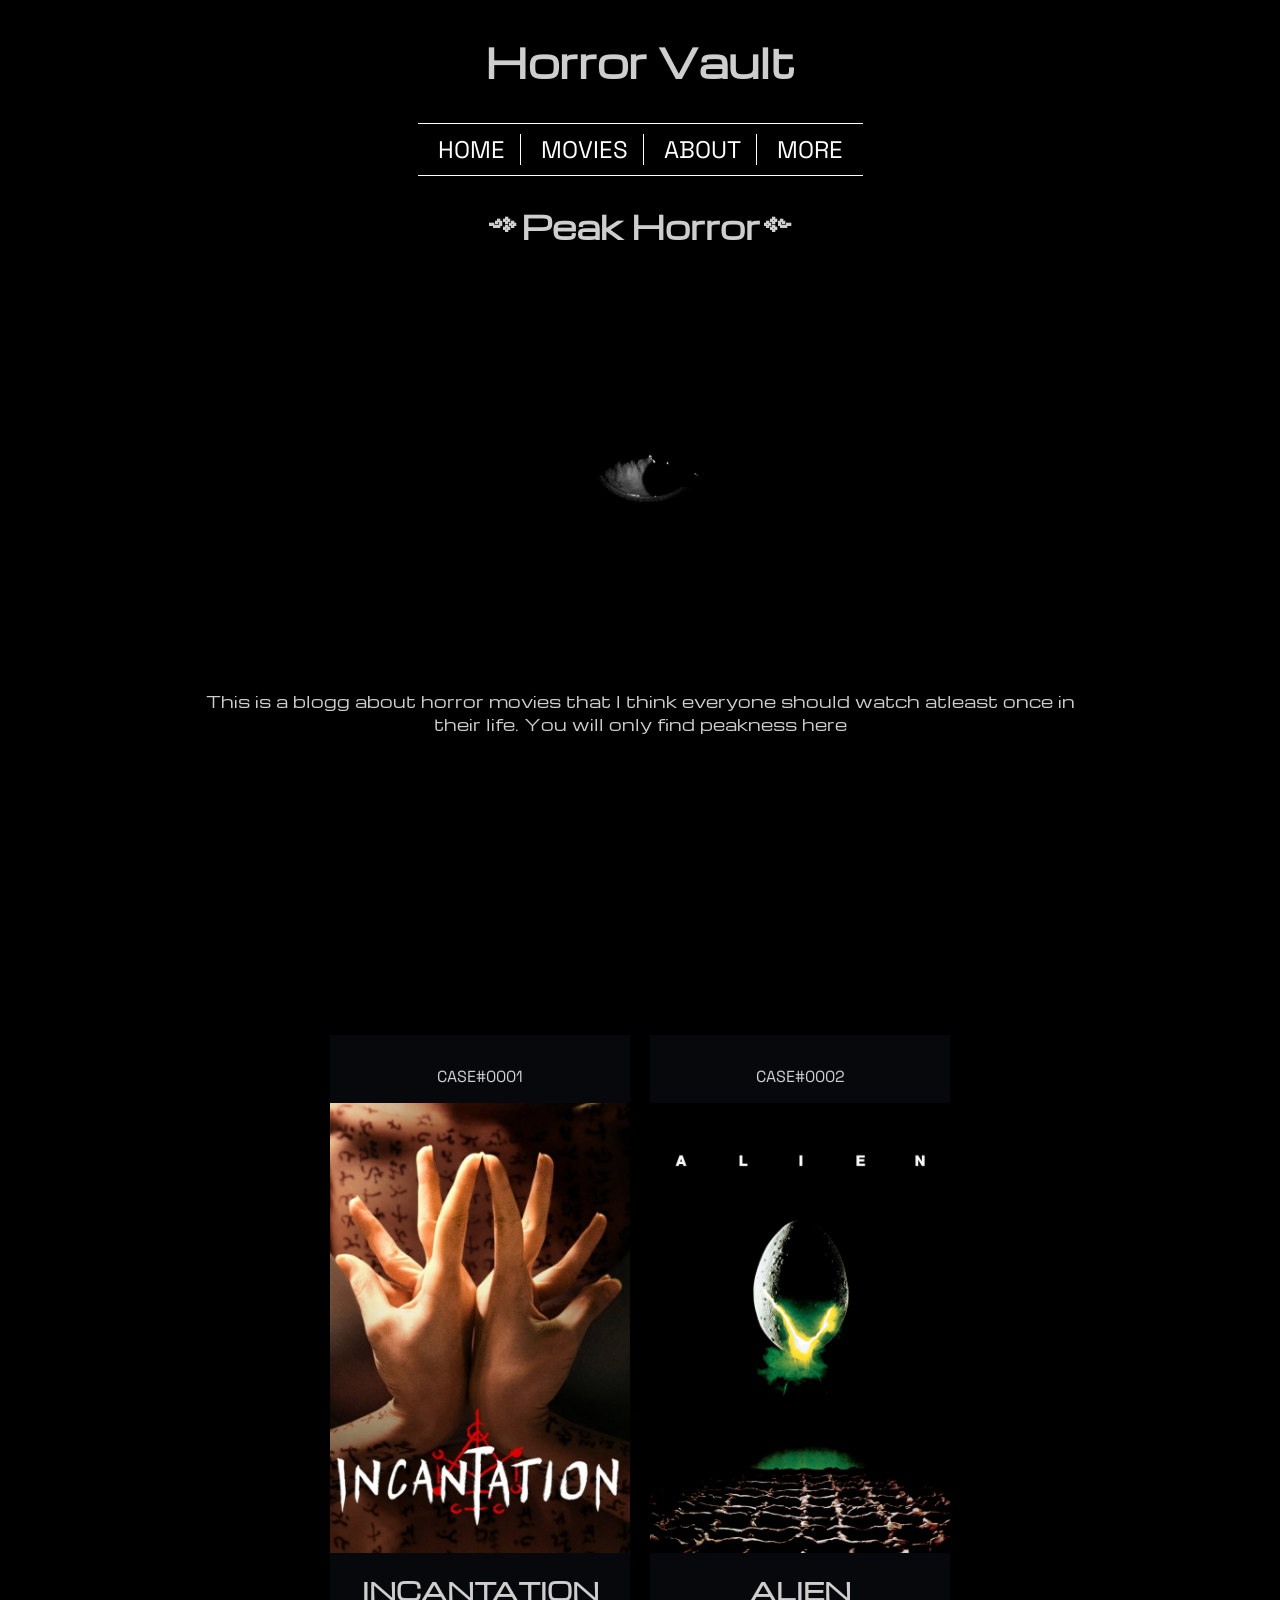
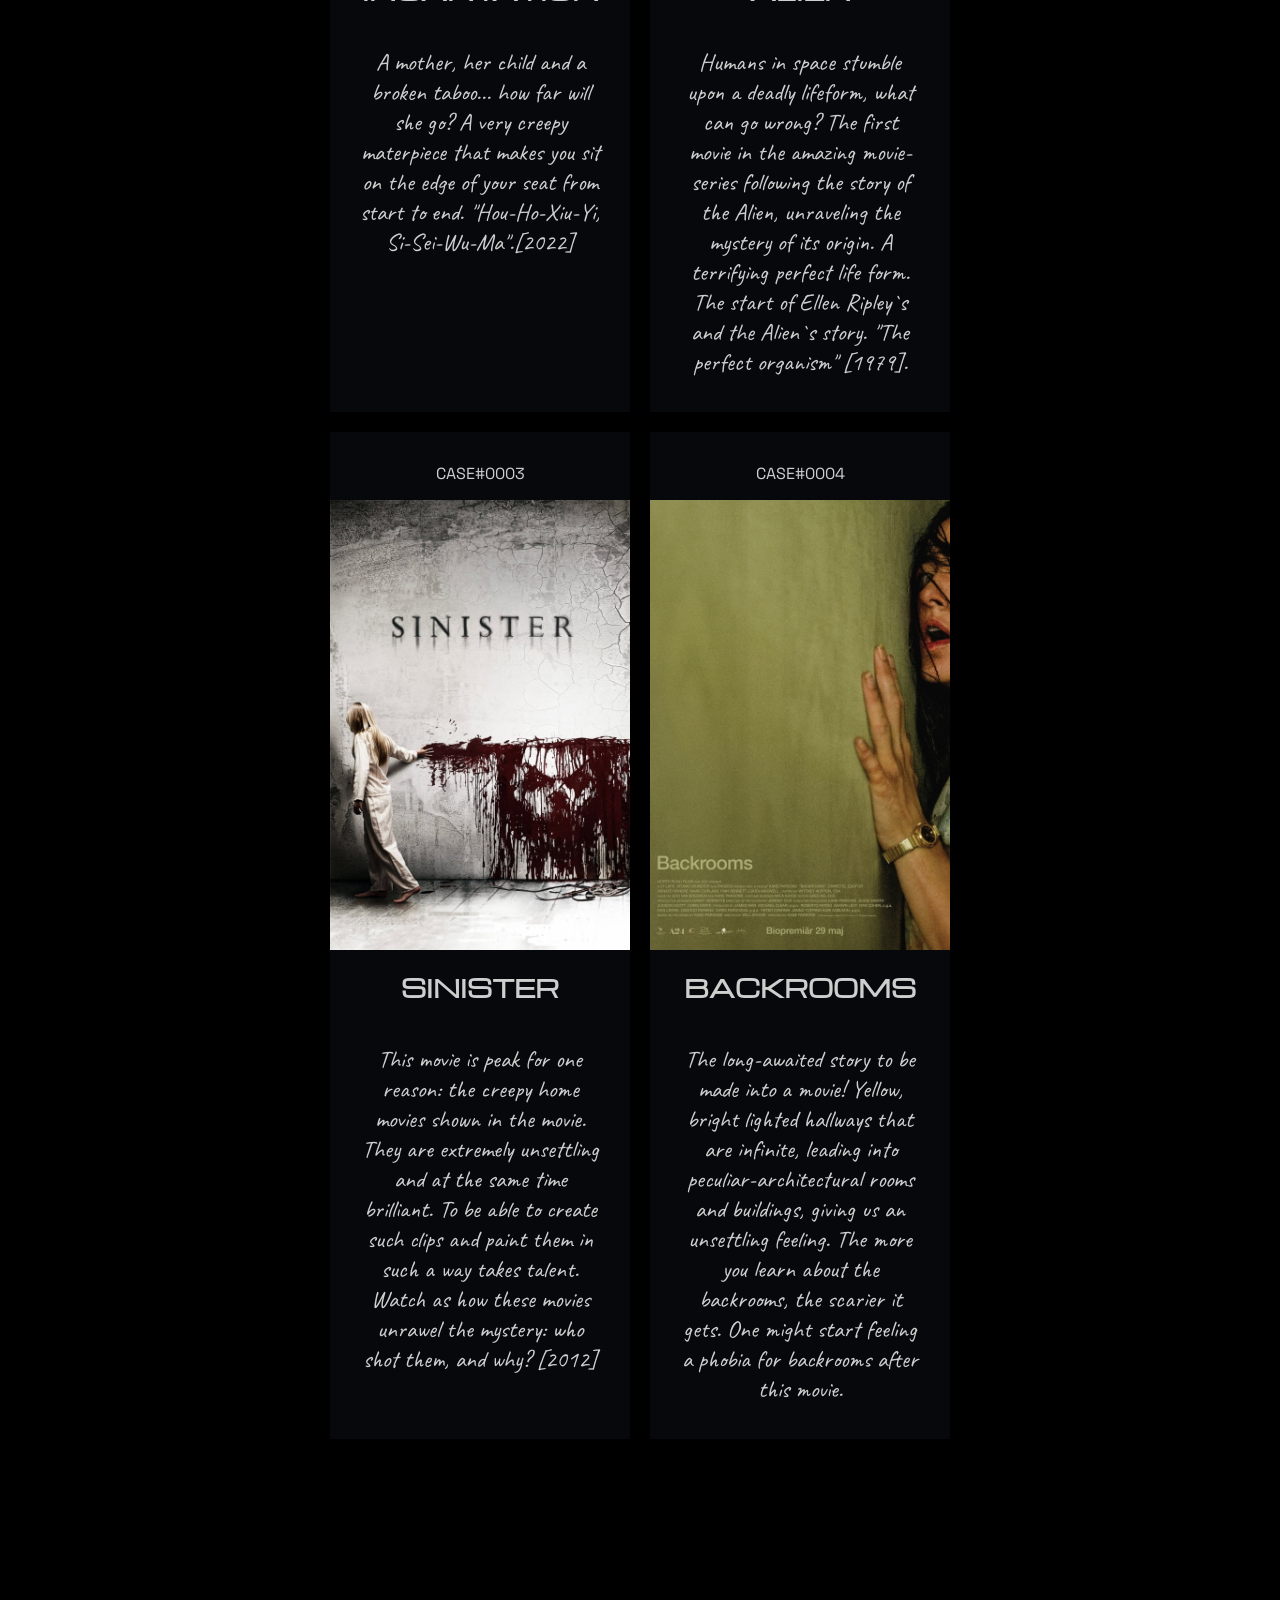
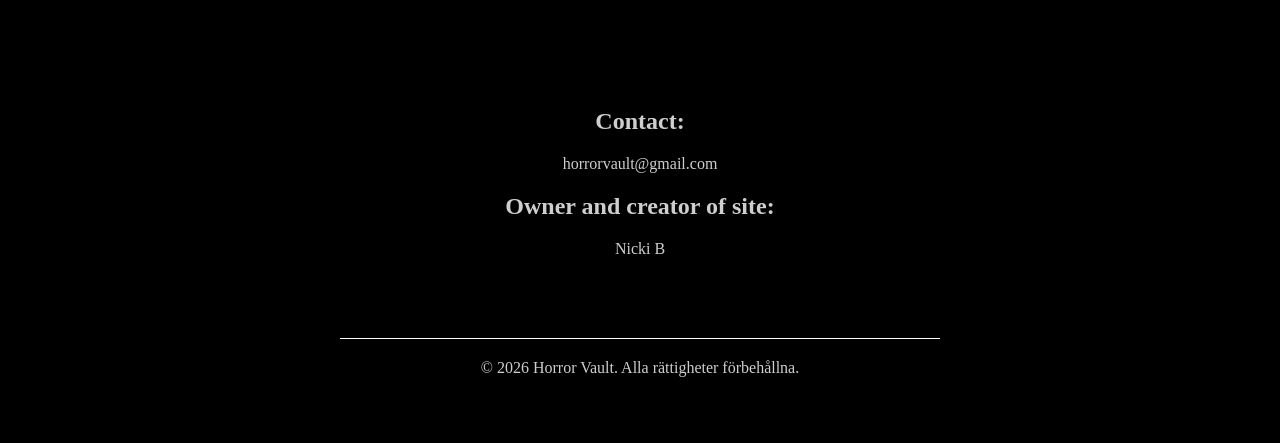
<file: index.html>
<!doctype html>
<html lang="en">
  <head>
    <meta charset="UTF-8" />
    <meta name="viewport" content="width=device-width, initial-scale=1.0" />

    <title>Horror Vault</title>
    <meta
      name="description"
      content="Explore a collection of the best horror movies in the Horror Vault."
    />
    <link rel="stylesheet" href="style.css" />
  </head>
  <body>
    <nav class="navbar">
      <div class="nav-logo">
        <h1 class="logo-text">Horror Vault</h1>
      </div>

      <ul class="nav-links">
        <li><a href="index.html" class="nav-item">HOME</a></li>
        <li><a href="#movies-section" class="nav-item">MOVIES</a></li>
        <li><a href="#about" class="nav-item">ABOUT</a></li>
        <li><a href="more.html" class="nav-item">MORE</a></li>
      </ul>
    </nav>

    <!--Film-boxarna-->
    <main>
      <section class="intro">
        <div class="info-title">
          <h2 class="title">༺Peak Horror༻</h2>
        </div>

        <img
          class="eye-gif"
          src="pictures/eye-gif.gif"
          alt="Scary gif of eye looking around"
        />

        <p class="about-site">
          This is a blogg about horror movies that I think everyone should watch
          atleast once in their life. You will only find peakness here
        </p>
      </section>

      <!-- RUTA 1: INCANTATION -->
      <section id="movies-section" class="movies-grid">
        <article class="movie-card">
          <p class="case-number">CASE#0001</p>
          <img
            class="movie-poster"
            src="pictures/incantation.jpg"
            alt="Incantation movie poster"
          />
          <h2 class="movie-name">INCANTATION</h2>
          <p class="movie-description">
            A mother, her child and a broken taboo... how far will she go? A
            very creepy materpiece that makes you sit on the edge of your seat
            from start to end. "Hou-Ho-Xiu-Yi, Si-Sei-Wu-Ma".[2022]
          </p>
        </article>
        <!-- RUTA 2: ALIEN -->
        <article class="movie-card">
          <p class="case-number">CASE#0002</p>
          <img
            class="movie-poster"
            src="pictures/alien.jpg"
            alt="Alien movie poster"
          />
          <h2 class="movie-name">ALIEN</h2>
          <p class="movie-description">
            Humans in space stumble upon a deadly lifeform, what can go wrong?
            The first movie in the amazing movie-series following the story of
            the Alien, unraveling the mystery of its origin. A terrifying
            perfect life form. The start of Ellen Ripley`s and the Alien`s
            story. "The perfect organism" [1979].
          </p>
        </article>
        <!-- RUTA 3: SINISTER -->
        <article class="movie-card">
          <p class="case-number">CASE#0003</p>
          <img
            class="movie-poster"
            src="pictures/sinister.jpg"
            alt="Sinister movie poster"
          />
          <h2 class="movie-name">SINISTER</h2>
          <p class="movie-description">
            This movie is peak for one reason: the creepy home movies shown in
            the movie. They are extremely unsettling and at the same time
            brilliant. To be able to create such clips and paint them in such a
            way takes talent. Watch as how these movies unrawel the mystery: who
            shot them, and why? [2012]
          </p>
        </article>

        <article class="movie-card">
          <p class="case-number">CASE#0004</p>
          <img
            class="movie-poster"
            src="pictures/backrooms.jpg"
            alt="Backrooms movie poster"
          />
          <h2 class="movie-name">BACKROOMS</h2>
          <p class="movie-description">
            The long-awaited story to be made into a movie! Yellow, bright
            lighted hallways that are infinite, leading into
            peculiar-architectural rooms and buildings, giving us an unsettling
            feeling. The more you learn about the backrooms, the scarier it
            gets. One might start feeling a phobia for backrooms after this
            movie.
          </p>
        </article>
      </section>
    </main>

    <!-- Slut på posters -->
    <footer class="main-footer">
      <div id="about" class="footer-content">
        <h2>Contact:</h2>
        <p>horrorvault@gmail.com</p>
        <h2>Owner and creator of site:</h2>
        <p>Nicki B</p>
        <p id="rättigheter">
          © 2026 Horror Vault. Alla rättigheter förbehållna.
        </p>
      </div>
    </footer>
  </body>
</html>
</file>
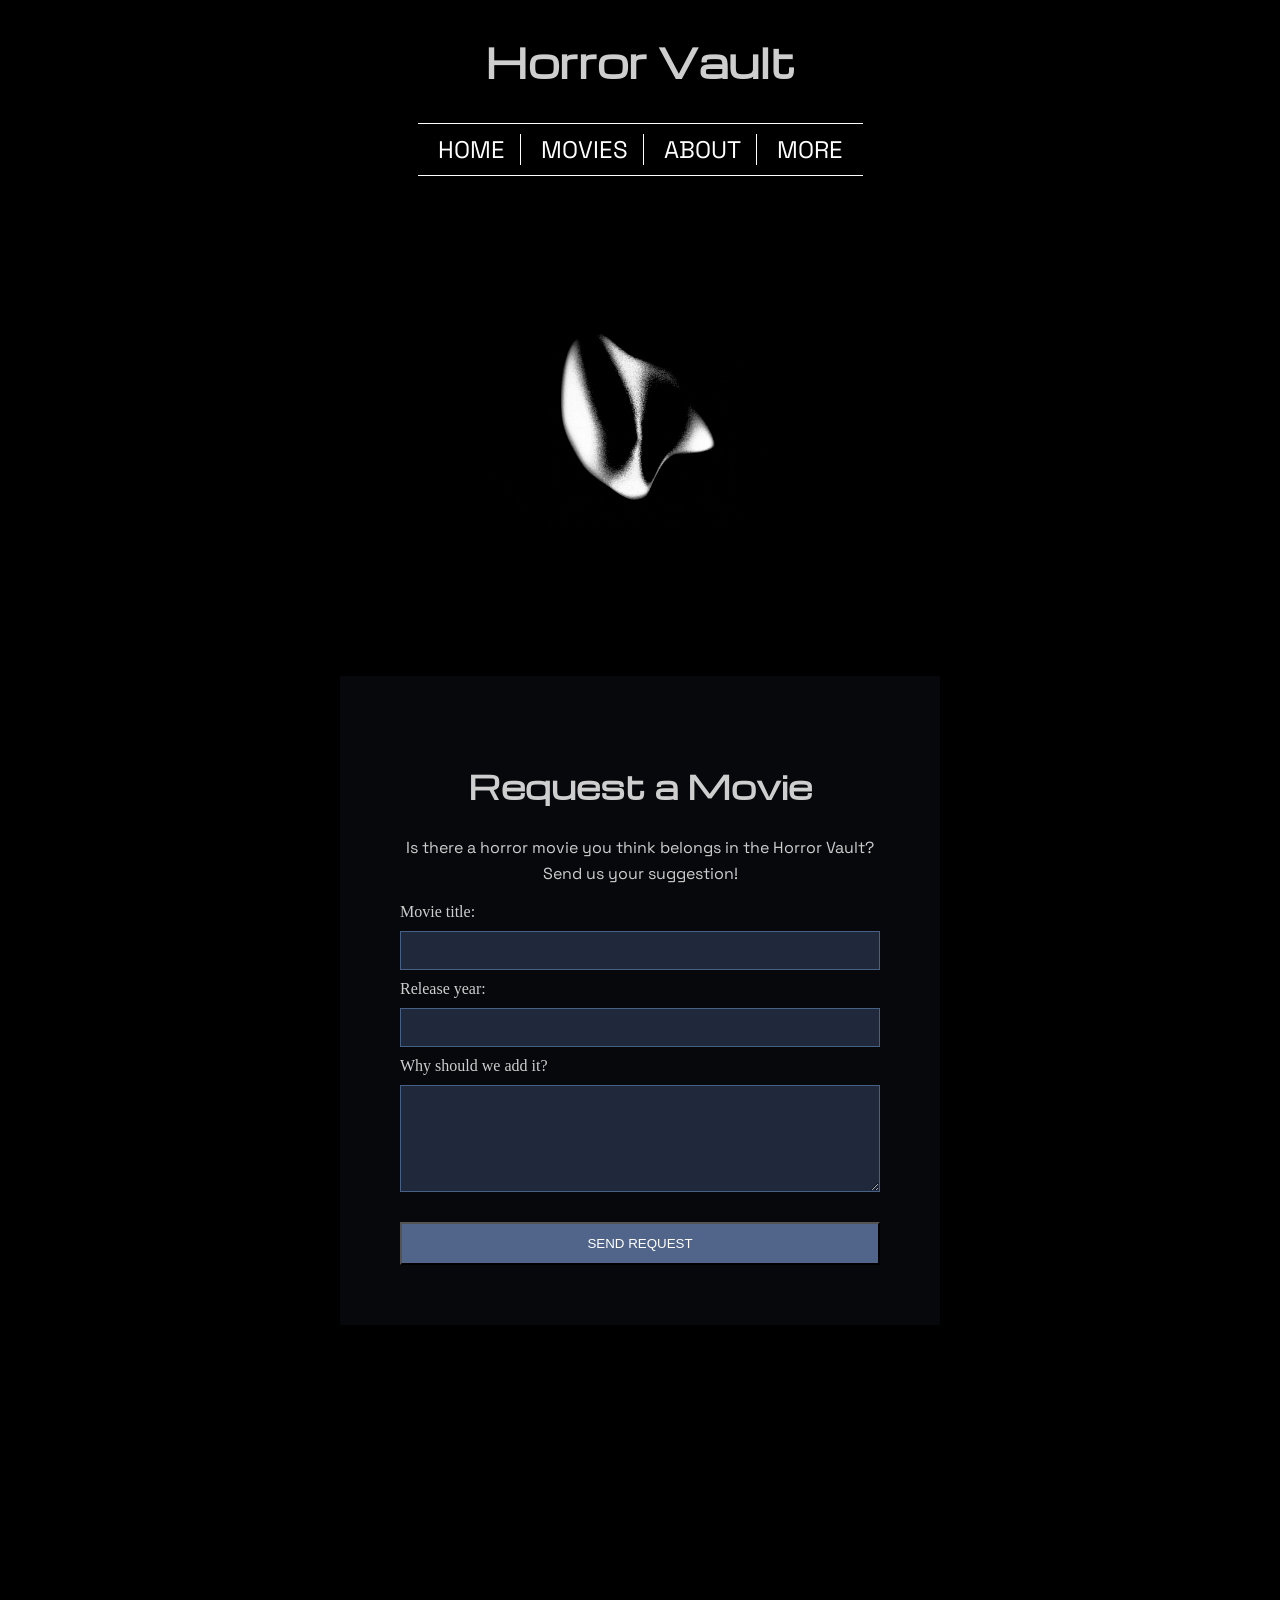
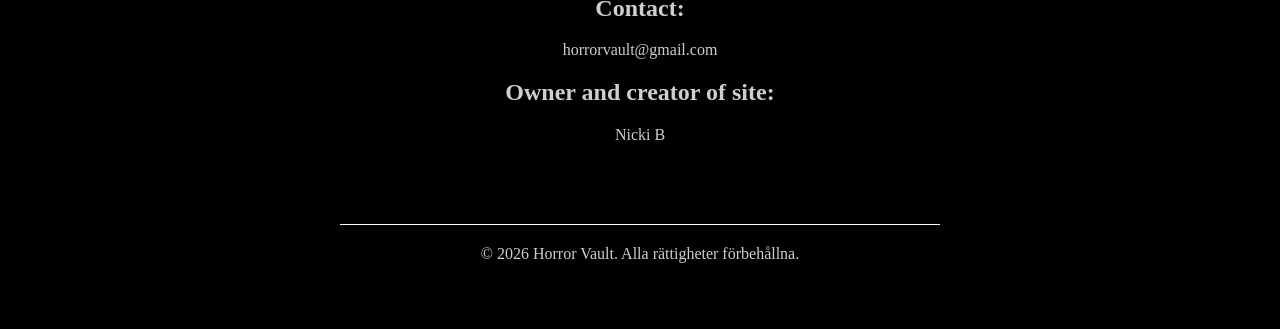
<file: more.html>
<!doctype html>
<html lang="en">
  <head>
    <meta charset="UTF-8" />
    <meta name="viewport" content="width=device-width, initial-scale=1.0" />
    <title>Horror Vault: More</title>
    <meta
      name="description"
      content="Send in requests for movies to be graded and added on the site, and take part in a quiz."
    />
    <link rel="stylesheet" href="style.css" />
  </head>
  <body>
    <nav class="navbar">
      <div class="nav-logo">
        <h1 class="logo-text">Horror Vault</h1>
      </div>

      <ul class="nav-links">
        <li><a href="index.html" class="nav-item">HOME</a></li>
        <li><a href="index.html#movies-section" class="nav-item">MOVIES</a></li>
        <li><a href="#about" class="nav-item">ABOUT</a></li>
        <li><a href="more.html" class="nav-item">MORE</a></li>
      </ul>
    </nav>

    <img
      class="effect-gif"
      src="pictures/effect.gif"
      alt="Gif of a white item moving"
    />
    <main>
      <section class="movie-request">
        <h2>Request a Movie</h2>

        <p>
          Is there a horror movie you think belongs in the Horror Vault? Send us
          your suggestion!
        </p>

        <form>
          <label for="movie">Movie title:</label>
          <input type="text" id="movie" name="movie" required />
          <label for="year">Release year:</label>
          <input type="number" id="year" name="year" />

          <label for="reason">Why should we add it?</label>
          <textarea id="reason" name="reason" rows="5"></textarea>

          <button type="submit">SEND REQUEST</button>
        </form>
      </section>
    </main>

    <!-- About/footer -->
    <footer class="main-footer">
      <div id="about" class="footer-content">
        <h2>Contact:</h2>
        <p>horrorvault@gmail.com</p>
        <h2>Owner and creator of site:</h2>
        <p>Nicki B</p>
        <p id="rättigheter">
          © 2026 Horror Vault. Alla rättigheter förbehållna.
        </p>
      </div>
    </footer>
  </body>
</html>
</file>
<file: style.css>
/* ===== Bara fonts ===== */
@font-face {
  font-family: "Michroma";
  src: url("fonts/Michroma-Regular.ttf") format("truetype");
  font-weight: 400;
  font-style: normal;
}

@font-face {
  font-family: "Caveat";
  src: url("fonts/Caveat-VariableFont_wght.ttf");
  font-weight: 400 700;
  font-style: normal;
}

@font-face {
  font-family: "Space Grotesk Michroma";
  src: url("fonts/SpaceGrotesk-VariableFont_wght.ttf") format("truetype");
  font-weight: 100 900;
  font-style: normal;
}
/* ===== Allmänt ===== */

* {
  box-sizing: border-box;
}

body {
  color: rgb(206, 206, 206);
  background-color: black;
  margin: 0;
}

html {
  scroll-behavior: smooth;
}

a {
  color: white;
  text-decoration: none;
}

/* ===== Navigering ===== */
.logo-text {
  font-family: "Michroma", sans-serif;
  font-size: 2.5rem;
}

.nav-item {
  font-family: "Space Grotesk Michroma", sans-serif;
  font-size: 1.5rem;
}

.nav-item:hover {
  color: #466086;
  background-color: #fff;
}
.navbar {
  display: flex;
  flex-direction: column;
  text-align: center;
}

.nav-links {
  display: flex;
  flex-direction: row;
  gap: 5px;
  margin: auto;
  list-style: none;
  padding: 10px 5px;
  border-top: 1px solid white;
  border-bottom: 1px solid white;
}

.nav-links li {
  padding: 0 15px;
  border-right: 1px solid white;
}

.nav-links li:last-child {
  border-right: none;
}

/* ===== Intro / om sidan ===== */

.about-site {
  width: 90%;
  max-width: 900px;
  margin: 0 auto;
  font-family: "Michroma", sans-serif;
  font-size: 1rem;
}

.eye-gif {
  width: 300px;
  max-width: 80%;
  height: auto;
  display: block;
  margin: 100px auto;
}

.intro {
  width: 100%;
  max-width: 100%;
  text-align: center;
  margin-bottom: 300px;
  padding: 0 10px;
}
/* ===== Filmer ===== */

.title {
  font-family: "Michroma", sans-serif;
  font-size: 2rem;
  text-align: center;
}

.case-number {
  font-family: "Space Grotesk Michroma", sans-serif;
  font-size: 1rem;
}
.movie-name {
  font-family: "Michroma", sans-serif;
  font-size: 1.5rem;
}

.movie-description {
  font-family: "Caveat", cursive;
  font-size: 1.5rem;
  margin: 20px 15px;
}

/* Kolumner minst 250px bredda, staplas på höjd på mobil, gap = avstånd */

.movies-grid {
  display: grid;
  grid-template-columns: repeat(2, 300px);
  gap: 20px;
  justify-content: center;
}

.movie-poster {
  width: 300px;
  height: auto;
  align-self: center;
}
.movie-card {
  width: 300px;
  height: auto;
  display: flex;
  flex-direction: column;
  background-color: rgba(32, 41, 59, 0.2);
  text-align: center;
  max-width: 450px;
  place-items: center;
  padding: 15px;
  box-sizing: border-box;
}

/* ===== Footer/slutet av sidan ===== */

.main-footer {
  width: 100%;
  display: flex;
  justify-content: center;
  padding: 50px 20px;
  margin-top: 200px;
}

.footer-content {
  width: 100%;
  max-width: 600px;
  text-align: center;
}

#rättigheter {
  border-top: 1px solid white;
  padding-top: 20px;
  margin-top: 80px;
}

/* --- För mobiler --- */

@media (max-width: 599px) {
  .logo-text {
    font-size: 1.8rem;
  }

  .nav-item {
    font-size: 1rem;
  }

  .nav-links {
    gap: 5px;
    padding: 10px 5px;
  }

  .nav-links li {
    padding: 0 5px;
  }

  .movie-request {
    width: 90%;
    max-width: 600px;
    margin: 50px auto;
    padding: 25px;
    box-sizing: border-box;
  }
  .movies-grid {
    grid-template-columns: 300px;
    justify-content: center;
  }
  .movie-card {
    width: min(300px, 90vw);
  }
  .movie-poster {
    width: 100%;
    height: auto;
  }
}

/* == För större skärmar) == */

@media (min-width: 600px) {
  .movie-request {
    padding: 60px;
  }
}

/* == Animationer / extra == */

.about-site {
  animation: fadeIn 2s ease-in;
}

@keyframes fadeIn {
  from {
    opacity: 0;
  }
  to {
    opacity: 1;
  }
}
/* == more.html == */
/* == intro == */
.effect-gif {
  width: 300px;
  max-width: 80%;
  height: auto;
  display: block;
  margin: 100px auto 100px;
}

/* == request-movie == */
.movie-request {
  width: 90%;
  max-width: 600px;
  margin: 100px auto;
  padding: 40px;
  text-align: center;
  background-color: rgba(32, 41, 59, 0.2);
}

.movie-request h2 {
  font-family: "Michroma", sans-serif;
  font-size: 2rem;
}

.movie-request p {
  font-family: "Space Grotesk Michroma", sans-serif;
  line-height: 1.6;
}

.movie-request form {
  display: flex;
  flex-direction: column;
  gap: 10px;
  text-align: left;
}

.movie-request input,
.movie-request textarea {
  padding: 10px;
  font-family: "Space Grotesk Michroma", sans-serif;
  background-color: #20293b;
  color: #ffffff;
  border: 1px solid #466086;
}

.movie-request button {
  margin-top: 20px;
  padding: 12px;
  cursor: pointer;
  color: #ffffff;
  background-color: #516489;
}

/* == Responsivtet (mobil->större skärm) MORE.HTML == */
@media (min-width: 600px) {
  .movie-request {
    padding: 60px;
  }
}
</file>
